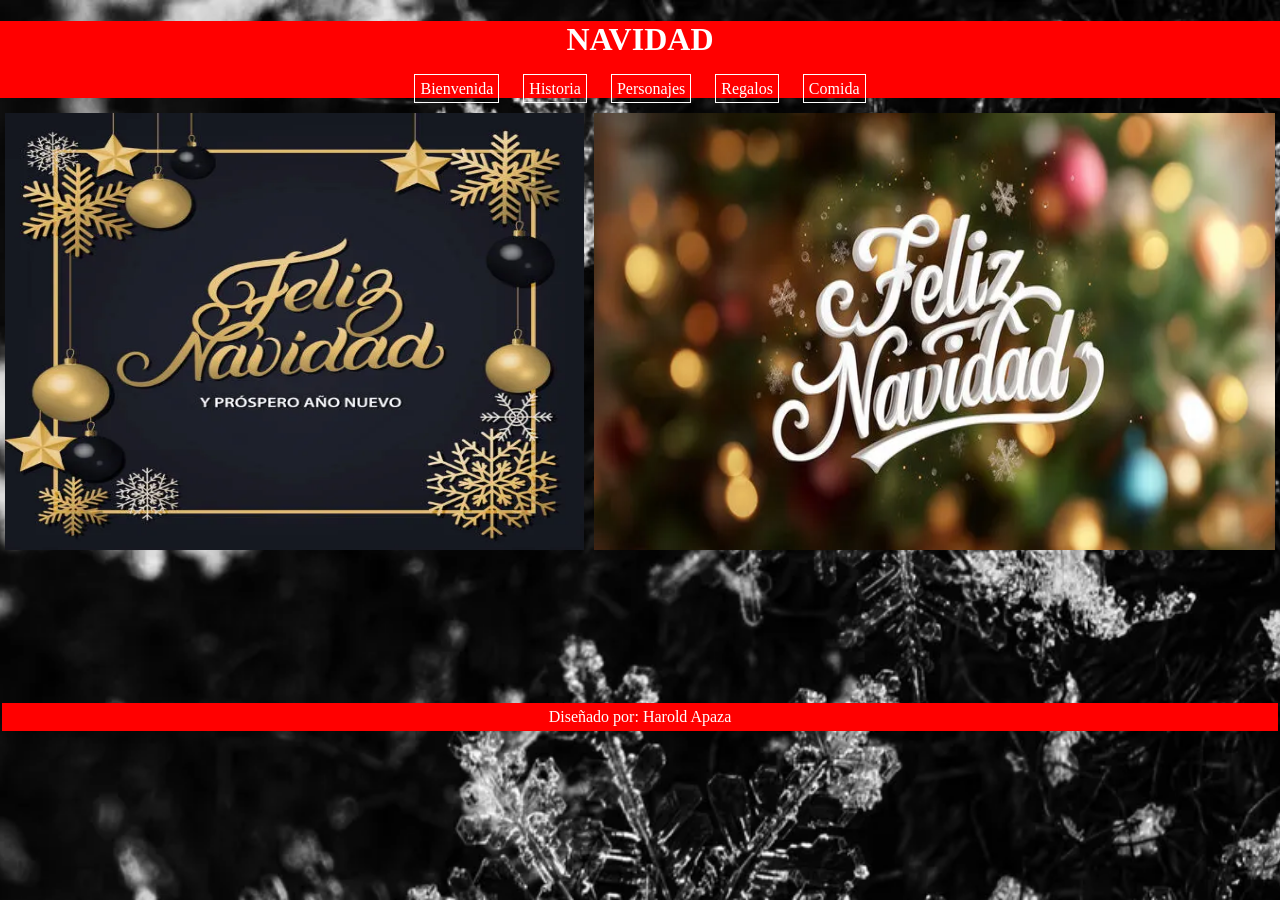
<file: index.html>
<!DOCTYPE html>
<html lang="en">
<head>
    <meta charset="UTF-8">
    <meta name="viewport" content="width=device-width, initial-scale=1.0">
    <title>Navidad</title>
    <link rel="stylesheet" href="style.css">
</head>
<body>
    <div class="Padre">
        <div class="enlaces">
            <h1>NAVIDAD</h1>
            <div class="botones">
                <nav>
                    <ul>
                        <li><a href="bienvenida.html">Bienvenida</a></li>
                        <li><a href="historia.html">Historia</a></li>
                        <li><a href="personajes.html">Personajes</a></li>
                        <li><a href="Regalos.html">Regalos</a></li>
                        <li><a href="Comida.html">Comida</a></li>
                    </ul>
                </nav>
            </div>
        </div>
        <div class="imag">
            <div class="navi">
                <img src="img/feliz-navidad-hand-written-lettering-with-golden-decoration-ornament.webp" alt="" class="feliz">
            </div>
            <div class="navi">
                <img src="img/360_F_1826457167_C6PCO35G0ZFhAOyWbICIOiI6CDVbVhGb.webp" alt="" class="feliz">
            </div>
        </div>
    </div>
    <footer>Diseñado por: Harold Apaza</footer>
</body>
</html>
</file>
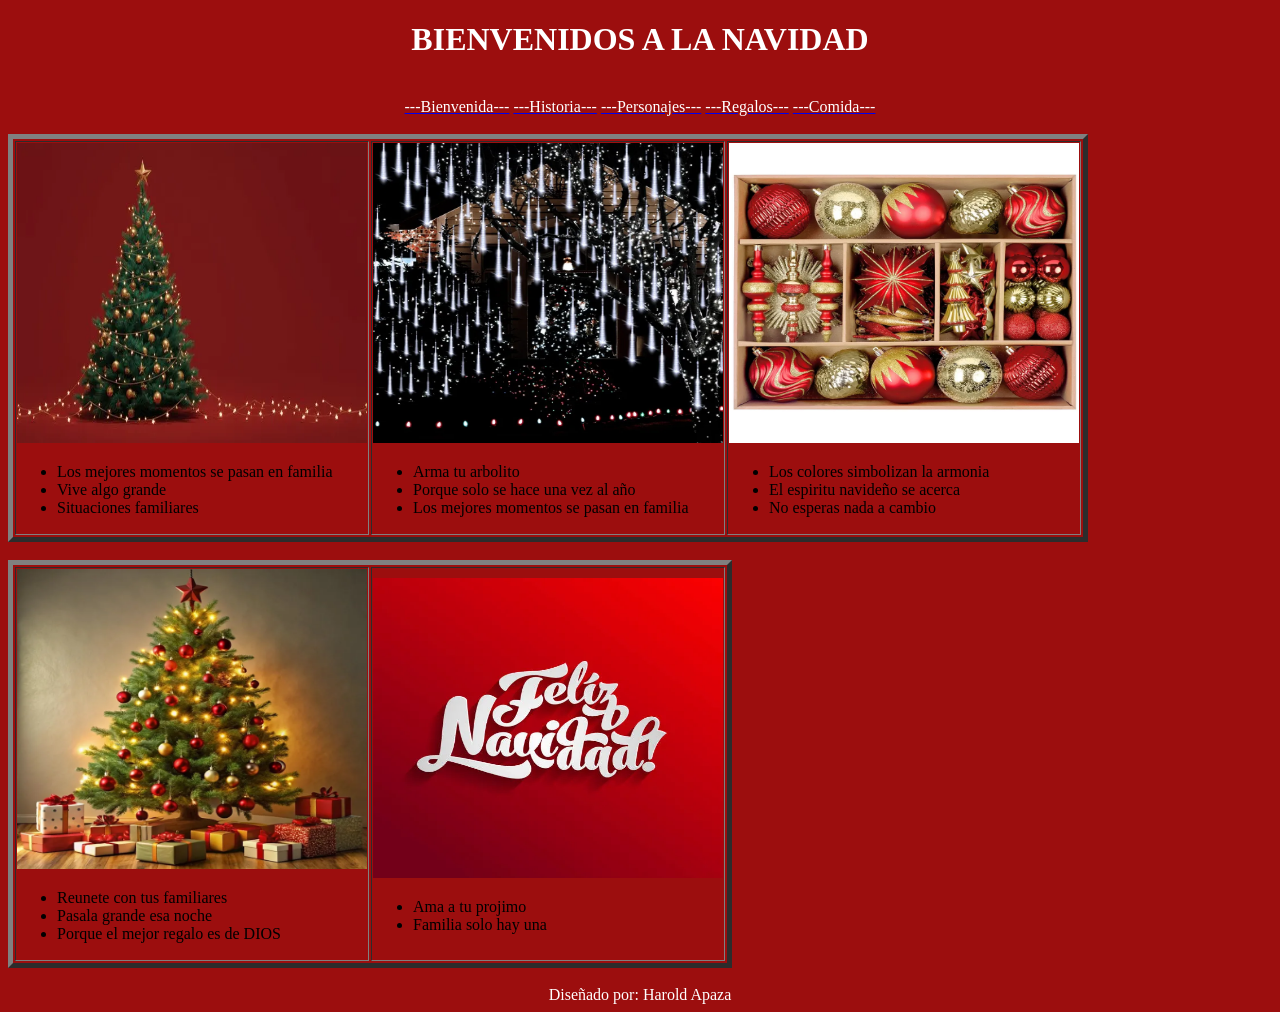
<file: bienvenida.html>
<!DOCTYPE html>
<html lang="en">
<head>
    <meta charset="UTF-8">
    <meta name="viewport" content="width=device-width, initial-scale=1.0">
    <title>Bienvenida</title>
</head>
<body bgcolor="9C0E0E">
    <center><font color="white"><center><h1>BIENVENIDOS A LA NAVIDAD</h1></center></font></center>
    <br>
    <div>
        <nav align="center">
            <a href="bienvenida.html"><font color="white">---Bienvenida---</font></a>
            <a href="historia.html"><font color="white">---Historia---</font></a>
            <a href="personajes.html"><font color="white">---Personajes---</font></a>
            <a href="Regalos.html"><font color="white">---Regalos---</font></a>
            <a href="Comida.html"><font color="white">---Comida---</font></a>
        </nav>
        <br>
    </div>
    <table border="5px">
        <tr>
            <td>
                <img src="img/360_F_1797525089_4WzFJrSuiB5e57qL9BnnEJblLt5OprHU.webp" alt="" width="350px" height="300px">
                <ul>
                    <li>Los mejores momentos se pasan en familia</li>
                    <li>Vive algo grande</li>
                    <li>Situaciones familiares</li>
                </ul>
            </td>
            <td>
                <img src="img/71Hud3062xL.webp" alt="" width="350px" height="300px">
                <ul>
                    <li>Arma tu arbolito</li>
                    <li>Porque solo se hace una vez al año</li>
                    <li>Los mejores momentos se pasan en familia</li>
                </ul>
            </td>
            <td>
                <img src="img/81N5+mX935L.webp" alt="" width="350px" height="300px">
                <ul>
                    <li>Los colores simbolizan la armonia</li>
                    <li>El espiritu navideño se acerca</li>
                    <li>No esperas nada a cambio</li>
                </ul>
            </td>
        </tr>
    </table>
    <br>
    <table border="5px">
        <tr>
            <td>
                <img src="img/arbol-navidad-estrella-parte-superior_1309892-446.webp" alt="" width="350px" height="300px">
                <ul>
                    <li>Reunete con tus familiares</li>
                    <li>Pasala grande esa noche</li>
                    <li>Porque el mejor regalo es de DIOS</li>
                </ul>
            </td>
            <td>
                <img src="img/feliz-navidad-calligraphic-text-design.webp" alt="" width="350px" height="300px">
                <ul>
                    <li>Ama a tu projimo</li>
                    <li>Familia solo hay una</li>
                </ul>
            </td>
        </tr>    
    </table>
    <br>
    <footer><center><font color="white">Diseñado por: Harold Apaza</font></center></footer>
</body>
</html>
</file>
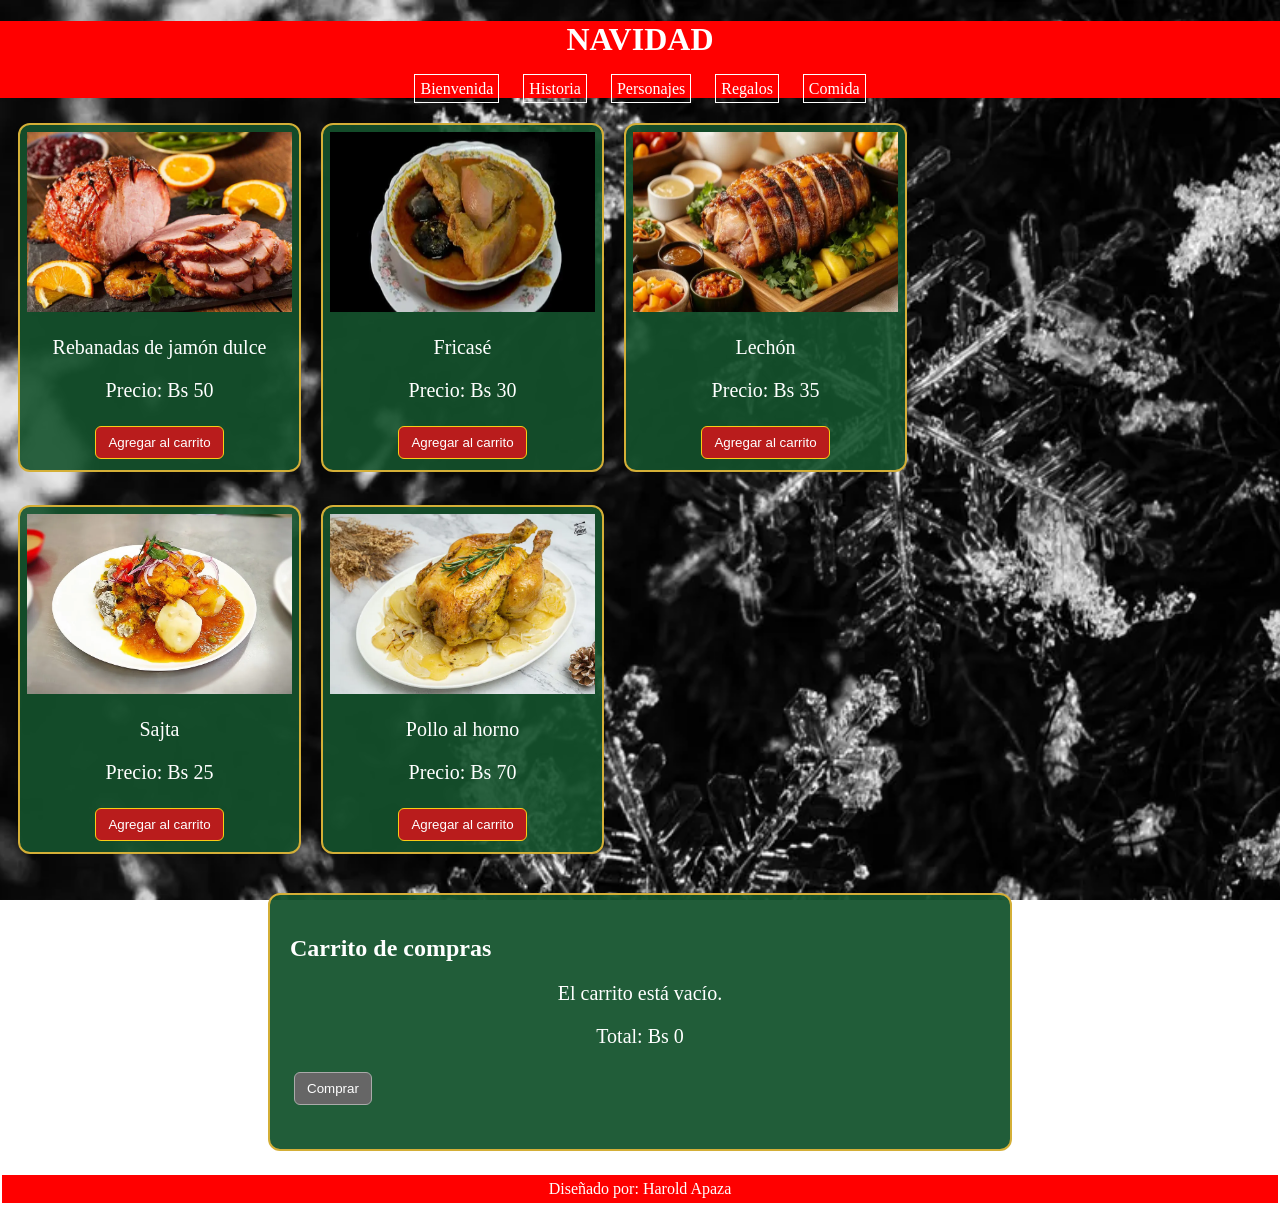
<file: Comida.html>
<!DOCTYPE html>
<html lang="es">
<head>
    <meta charset="UTF-8">
    <meta name="viewport" content="width=device-width, initial-scale=1.0">
    <title>Comida navideña</title>
    <link rel="stylesheet" href="style.css">
    <script src="comidas.js" defer></script>
</head>
<body>
    <div class="enlaces">
        <h1>NAVIDAD</h1>
        <div class="botones">
            <nav>
                <ul>
                    <li><a href="bienvenida.html">Bienvenida</a></li>
                    <li><a href="historia.html">Historia</a></li>
                    <li><a href="personajes.html">Personajes</a></li>
                    <li><a href="Regalos.html">Regalos</a></li>
                    <li><a href="Comida.html">Comida</a></li>
                </ul>
            </nav>
        </div>
    </div>
    <div class="comidas">
        <div class="comi">
            <img src="img/tradicional-rebanadas-de-jamón-dulce-glaseado-de-miel.webp" alt="Rebanadas de jamón dulce">
            <p>Rebanadas de jamón dulce</p>
            <p>Precio: Bs 50</p>
            <button type="button" class="agregar-carrito boton-agregar" data-id="jamon" data-nombre="Jamón dulce" data-precio="50">Agregar al carrito</button>
        </div>
        <div class="comi">
            <img src="img/2019N296159.webp" alt="Plato de fricasé">
            <p>Fricasé</p>
            <p>Precio: Bs 30</p>
            <button type="button" class="agregar-carrito boton-agregar" data-id="fricase" data-nombre="Fricasé" data-precio="30">Agregar al carrito</button>
        </div>
        <div class="comi">
            <img src="img/whole-roasted-filipino-lechon-served-colorful-festive-table-fresh-herbs-delightful-dipping-sauces-displayed-364681287.webp" alt="Lechón asado">
            <p>Lechón</p>
            <p>Precio: Bs 35</p>
            <button type="button" class="agregar-carrito boton-agregar" data-id="lechon" data-nombre="Lechón" data-precio="35">Agregar al carrito</button>
        </div>
    </div>
    <div class="comidas">
        <div class="comi">
            <img src="img/683d9e2ba23d25f39739271b27db3279.webp" alt="Plato de sajta">
            <p>Sajta</p>
            <p>Precio: Bs 25</p>
            <button type="button" class="agregar-carrito boton-agregar" data-id="sajta" data-nombre="Sajta" data-precio="25">Agregar al carrito</button>
        </div>
        <div class="comi">
            <img src="img/pollo-asado-1024x683.webp" alt="Pollo al horno">
            <p>Pollo al horno</p>
            <p>Precio: Bs 70</p>
            <button type="button" class="agregar-carrito boton-agregar" data-id="pollo" data-nombre="Pollo al horno" data-precio="70">Agregar al carrito</button>
        </div>
    </div>
    <section class="carrito-navideno" aria-labelledby="titulo-carrito">
        <h2 id="titulo-carrito">Carrito de compras</h2>
        <div id="elementos-carrito" aria-live="polite"></div>
        <p>Total: <span id="total-carrito">Bs 0</span></p>
        <button type="button" id="boton-comprar" disabled>Comprar</button>
        <p id="mensaje-compra" aria-live="polite"></p>
    </section>
    <footer>Diseñado por: Harold Apaza</footer>
</body>
</html>
</file>
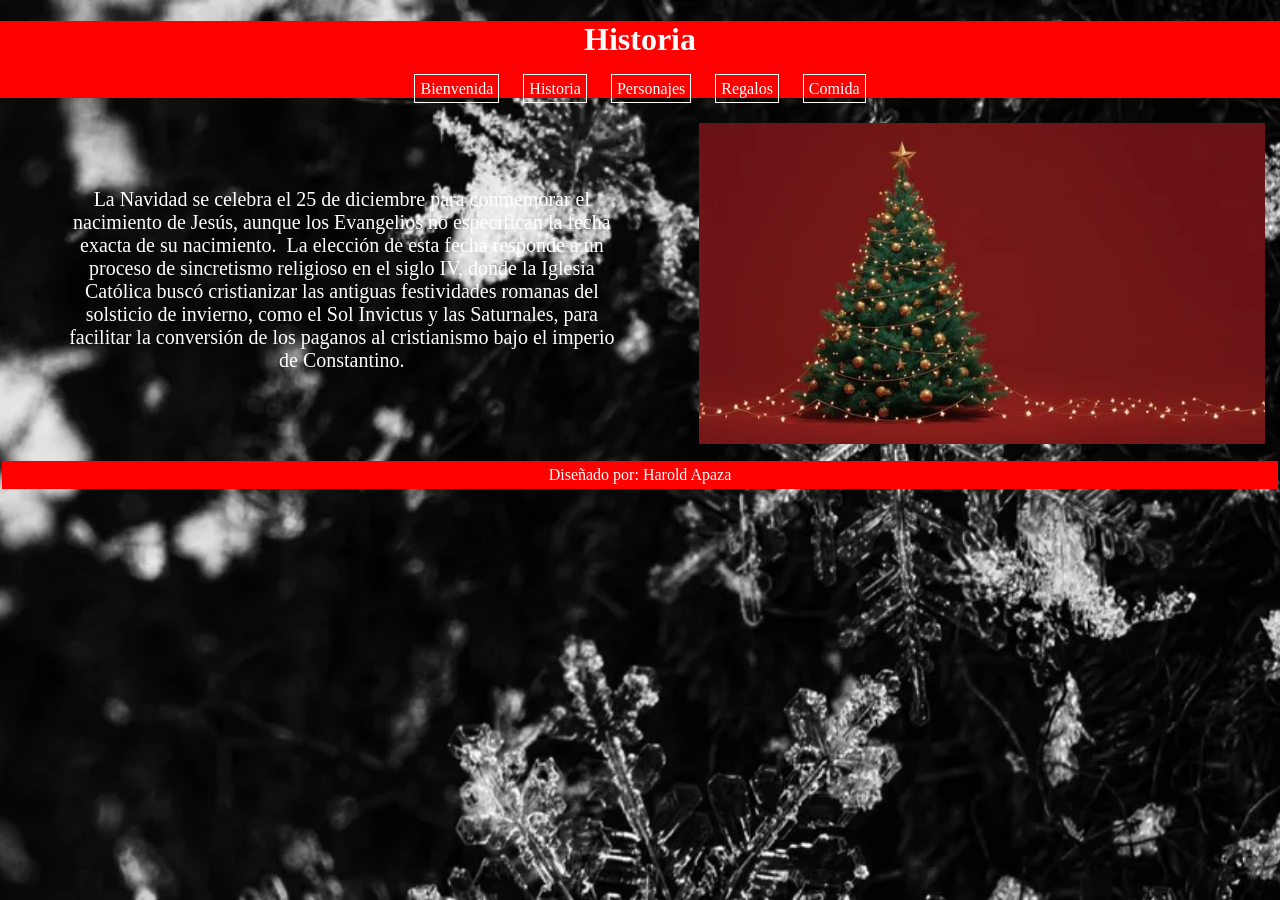
<file: historia.html>
<!DOCTYPE html>
<html lang="en">
<head>
    <meta charset="UTF-8">
    <meta name="viewport" content="width=device-width, initial-scale=1.0">
    <title>Historia</title>
    <link rel="stylesheet" href="style.css">
</head>
<body>
    <div class="enlaces">
        <h1>Historia</h1>
        <div class="botones">
            <nav>
                <ul>
                    <li><a href="bienvenida.html">Bienvenida</a></li>
                    <li><a href="historia.html">Historia</a></li>
                    <li><a href="personajes.html">Personajes</a></li>
                    <li><a href="Regalos.html">Regalos</a></li>
                    <li><a href="Comida.html">Comida</a></li>
                </ul>
            </nav>
        </div>
    </div>
    <div class="cajonera">
        <div id="historia" class="historia">
            <p>La Navidad se celebra el 25 de diciembre para conmemorar el nacimiento de Jesús, aunque los Evangelios no especifican la fecha exacta de su nacimiento. ⁠ La elección de esta fecha responde a un proceso de sincretismo religioso en el siglo IV, donde la Iglesia Católica buscó cristianizar las antiguas festividades romanas del solsticio de invierno, como el Sol Invictus y las Saturnales, para facilitar la conversión de los paganos al cristianismo bajo el imperio de Constantino.</p>
        </div>
        <div id="arbol" class="arbol">
            <img src="img/360_F_1797525089_4WzFJrSuiB5e57qL9BnnEJblLt5OprHU.webp" alt="" class="arbol1">
        </div>
    </div>
    <footer>Diseñado por: Harold Apaza</footer>
</body>
</html>
</file>
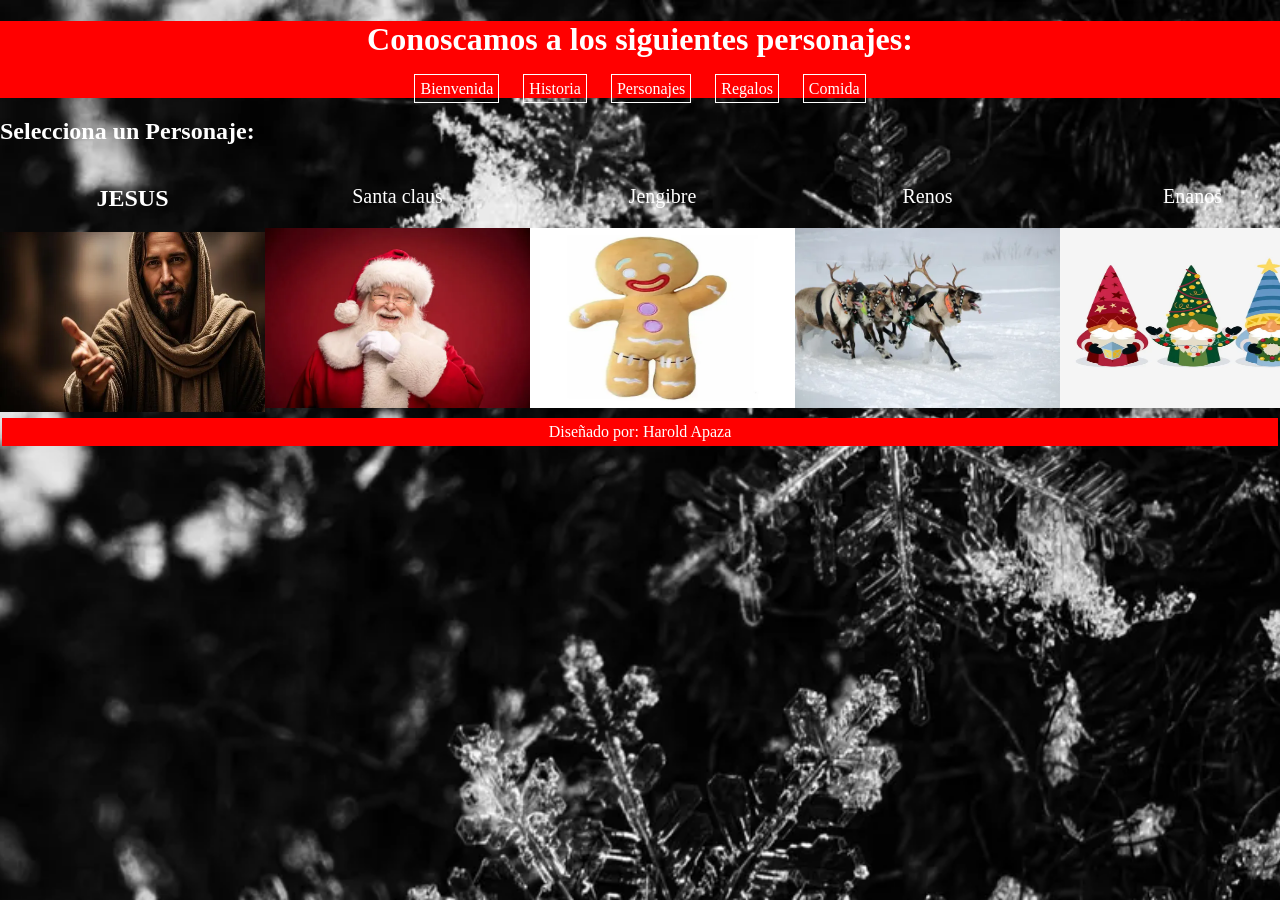
<file: personajes.html>
<!DOCTYPE html>
<html lang="en">
<head>
    <meta charset="UTF-8">
    <meta name="viewport" content="width=device-width, initial-scale=1.0">
    <title>Personajes</title>
    <link rel="stylesheet" href="style.css">
</head>
<body>
    <div class="enlaces">
        <h1>Conoscamos a los siguientes personajes:</h1>
        <div class="botones">
            <nav>
                <ul>
                    <li><a href="bienvenida.html">Bienvenida</a></li>
                    <li><a href="historia.html">Historia</a></li>
                    <li><a href="personajes.html">Personajes</a></li>
                    <li><a href="Regalos.html">Regalos</a></li>
                    <li><a href="Comida.html">Comida</a></li>
                </ul>
            </nav>
        </div>
    </div>
    <h2>Selecciona un Personaje:</h2>
    <div class="perso">
        <div class="img1">
            <h2 class="jesus">JESUS</h2>
            <img src="img/jesus-reaching-out-with-an-open-hand-divine-invitation-and-faith-photo.webp" alt="">
            <p class="descripcion">Jesús de Nazaret fue un predicador judío y líder religioso nacido en Belén (h. ⁠ 6-4 a. C.) y criado en Nazaret, quien desarrolló su ministerio en Galilea y Judea durante el siglo I d. C. La mayoría de los historiadores confirman su existencia histórica, destacando que fue bautizado por Juan el Bautista, enseñó mediante parábolas sobre el Reino de Dios, reunió a doce apóstoles y realizó curaciones y exorcismos</p>
        </div>
        <div class="img1">
            <p>Santa claus</p>
            <img src="img/real-authentic-christmas-photo-of-santa-claus.webp" alt="">
            <p class="descripcion">Santa Claus es una figura legendaria de la cultura cristiana occidental que se dice trae regalos a los niños durante la noche de Nochebuena. ⁠ Su nombre proviene de la variante neerlandesa Sinterklaas, derivada de San Nicolás, un obispo del siglo IV conocido por su generosidad y como patrono de los niños. </p>
        </div>
        <div class="img1">
            <p>Jengibre</p>
            <img src="img/D_Q_NP_2X_887982-MLM81243017513_122024-E.webp" alt="">
            <p class="descripcion">La tradición de las galletas de jengibre en la Navidad tiene sus raíces en la corte de la reina Isabel I de Inglaterra en el siglo XVI, donde se moldeaban figuras humanas para regalar a los invitados. ⁠ Aunque el pan de jengibre se originó en la Grecia antigua (siglo X) y fue llevado a Europa por el monje Gregory de Nicopolis, fue en esta época isabelina donde adquirió su forma icónica de muñeco.</p>
        </div>
        <div class="img1">
            <p>Renos</p>
            <img src="img/depositphotos_2778065-stock-photo-reindeer-race.webp" alt="">
            <p class="descripcion">Los renos navideños tienen su origen en el poema de 1823 A Visit From St. ⁠ Nicholas, atribuido a Clement Clarke Moore, que introdujo a los ocho renos originales: Dasher, Dancer, Prancer, Vixen, Comet, Cupid, Donner y Blitzen. ⁠ Esta tradición se fusionó con la mitología nórdica, donde el dios Odín montaba al caballo de ocho patas Sleipnir, estableciendo la conexión entre estos animales y la entrega de regalos.</p>
        </div>
        <div class="img1">
            <p>Enanos</p>
            <img src="img/coleccion-gnomos-navidenos-planos-dibujados-mano_23-2149149281.webp" alt="">
            <p class="descripcion">Los ayudantes de Santa Claus tienen sus orígenes en el folclore escandinavo y alemán, donde originalmente eran gnomos o duendes (Nisser en Dinamarca/Noruega, Knecht Ruprecht en Alemania) encargados de proteger los hogares de espíritus malignos.</p>
        </div>
    </div>
    <script src="script.js"></script>
    <footer>Diseñado por: Harold Apaza</footer>
</body>
</html>
</file>
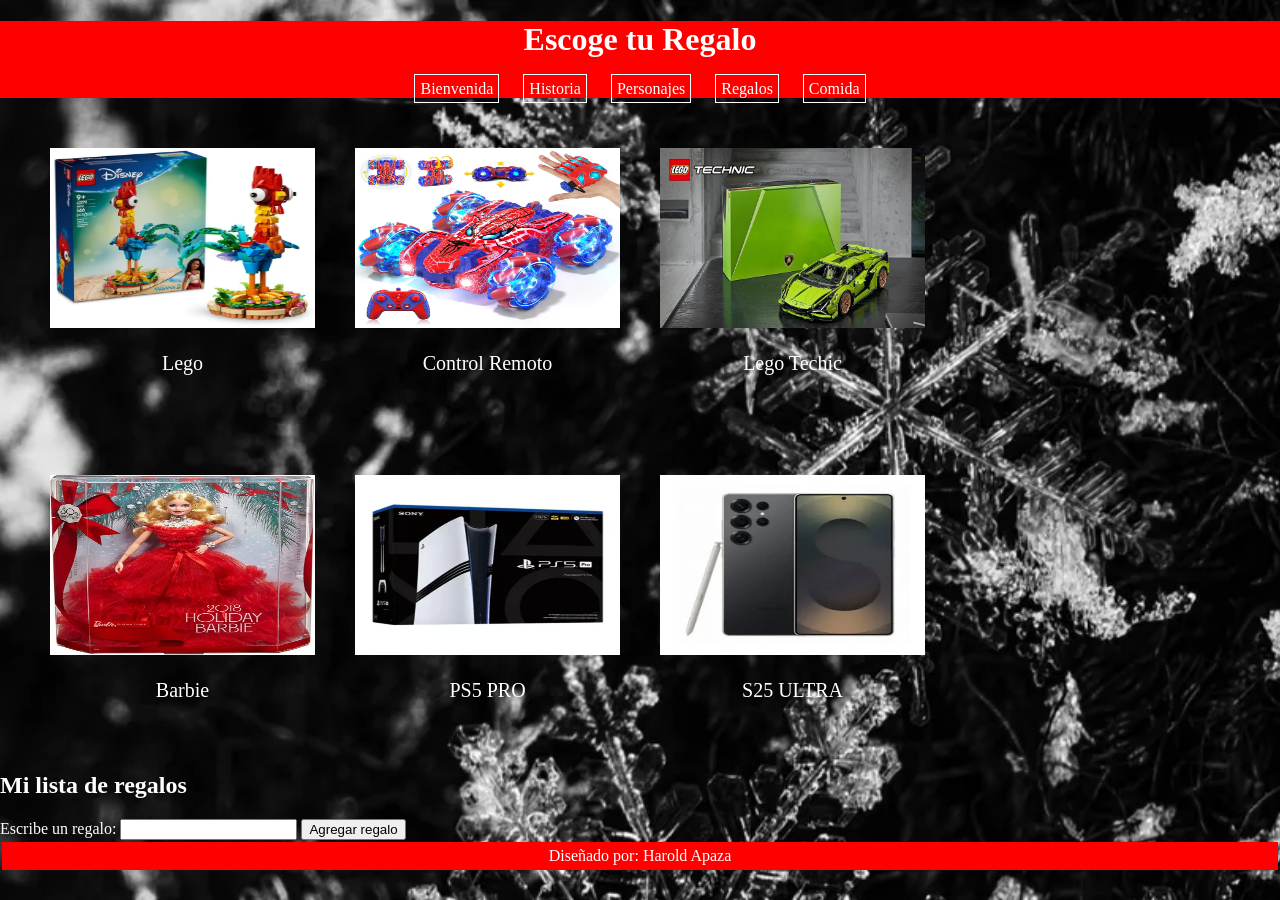
<file: Regalos.html>
<!DOCTYPE html>
<html lang="es">
<head>
    <meta charset="UTF-8">
    <meta name="viewport" content="width=device-width, initial-scale=1.0">
    <title>Regalos</title>
    <link rel="stylesheet" href="style.css">
    <script src="regalos.js" defer></script>
</head>
<body>
    <div class="enlaces">
        <h1>Escoge tu Regalo</h1>
        <div class="botones">
            <nav>
                <ul>
                    <li><a href="bienvenida.html">Bienvenida</a></li>
                    <li><a href="historia.html">Historia</a></li>
                    <li><a href="personajes.html">Personajes</a></li>
                    <li><a href="Regalos.html">Regalos</a></li>
                    <li><a href="Comida.html">Comida</a></li>
                </ul>
            </nav>
        </div>
    </div>
    <div class="regalos">
        <div class="rega">
            <img src="img/LEGO-Disney-Princess-43272_d25a0a83-8027-4f56-b908-d577900aae38.01e1e5f8d39bb41590ae741964c54b7e.webp" alt="">
            <p>Lego</p>
        </div>
        <div class="rega">
            <img src="img/81Efu3Se-RL.webp" alt="">
            <p>Control Remoto</p>
        </div>
        <div class="rega">
            <img src="img/301e6954-c9fb-4c86-be2c-c414dabfcd16.__CR0,0,970,600_PT0_SX970_V1___.webp" alt="">
            <p>Lego Techic</p>
        </div>
    </div>
    <div class="regalos">
        <div class="rega">
            <img src="img/23839cc6-7f8c-5875-a85b-82587cb49e13__45849.1720808950.webp" alt="">
            <p>Barbie</p>
        </div>
        <div class="rega">
            <img src="img/PS5PRO-hero-Packshot-US-2025.webp" alt="">
            <p>PS5 PRO</p>
        </div>
        <div class="rega">
            <img src="img/celular-samsung-galaxy-s25-ultra-256gb-5g-negro-titanio-ram-12gb-bateria-5000mah-camara-200mpx.webp" alt="">
            <p>S25 ULTRA</p>
        </div>
    </div>
    <section aria-labelledby="titulo-lista-regalos">
        <h2 id="titulo-lista-regalos" class="regal">Mi lista de regalos</h2>
        <form id="formulario-regalos">
            <label for="regalo" class="regal">Escribe un regalo:</label>
            <input type="text" id="regalo" name="regalo" maxlength="100" required>
            <button type="submit">Agregar regalo</button>
        </form>
        <div id="lista-regalos" role="list" aria-live="polite" class="regal"></div>
    </section>
    <footer>Diseñado por: Harold Apaza</footer>
</body>
</html>
</file>
<file: style.css>
body{
    background-image: url(img/photo-1644886856972-1429f8cbdb0d.webp);
    background-repeat: no-repeat;
    background-size: cover;
    background-position: center;
    background-attachment: fixed;
    margin: 0;
}
h1{
    text-align: center;
}
.cajonera{
    display: flex;
}
.historia{
    color: white;
    padding: 10px;
    margin: 50px;
    width: 50%;
    font-size: 25px;
}
.arbol{
    padding: 10px;
    margin: 5px;
}
.arbol1{
    width: 100%;
    height: 100%;
}
img{
    width: 265px;
    height: 180px;
}
.perso{
    display: flex;
}
ul{
    list-style: none;
    padding: 0;
    margin: 10px 0;
    text-align: center;
}
li{
    display: inline-block;
}
.enlaces{
    color: white;
    background-color: red;
}
a{
    text-decoration: none;
    color: white;
    border: 1px solid white;
    border-radius: 0;
    padding: 5px;
    margin: 10px;
}
footer{
    text-align: center;
    background-color: red;
    color: white;
    padding: 5px;
    margin: 2px;
}
.imag{
    display: flex;
}
.navi{
    padding: 2px;
    margin: 3px;
}
.feliz{
    width: 100%;
    height: 75%;
}
h2{
    color: white;
}
p{
    color: white;
    font-size: 20px;
    text-align: center;
}
.jesus{
    text-align: center;
}
.descripcion {
    display: none;
}

.descripcion.mostrar {
    display: block;
}

.img1 img {
    cursor: pointer;
}
.regalos{
    display: flex;
    padding: 10px;
    margin: 20px;
}
.rega{
    padding: 10px;
    margin: 10px;
}
.regal{
    color: white;
}
.comidas{
    display: flex;
    padding: 5px;
    margin: 3px;
}
.comi{
    padding: 7px;
    margin: 10px;
}
.comidas .comi{
    color: white;
    text-align: center;
    background-color: rgba(20, 83, 45, 0.9);
    border: 2px solid #d4af37;
    border-radius: 12px;
}
.boton-agregar,
.carrito-navideno button{
    color: white;
    background-color: #b91c1c;
    border: 1px solid #facc15;
    border-radius: 6px;
    padding: 8px 12px;
    margin: 4px;
    cursor: pointer;
}
.boton-agregar:hover,
.carrito-navideno button:hover:not(:disabled){
    background-color: #166534;
}
.carrito-navideno{
    max-width: 700px;
    margin: 24px auto;
    padding: 20px;
    color: white;
    background-color: rgba(20, 83, 45, 0.94);
    border: 2px solid #d4af37;
    border-radius: 12px;
}
.carrito-navideno h2,
.carrito-navideno p{
    color: white;
}
.producto-carrito{
    padding: 8px 0;
    border-bottom: 1px solid #d4af37;
}
.carrito-navideno button:disabled{
    background-color: #666;
    border-color: #aaa;
    cursor: not-allowed;
}
#mensaje-compra{
    color: #fef3c7;
    font-weight: bold;
}
</file>
